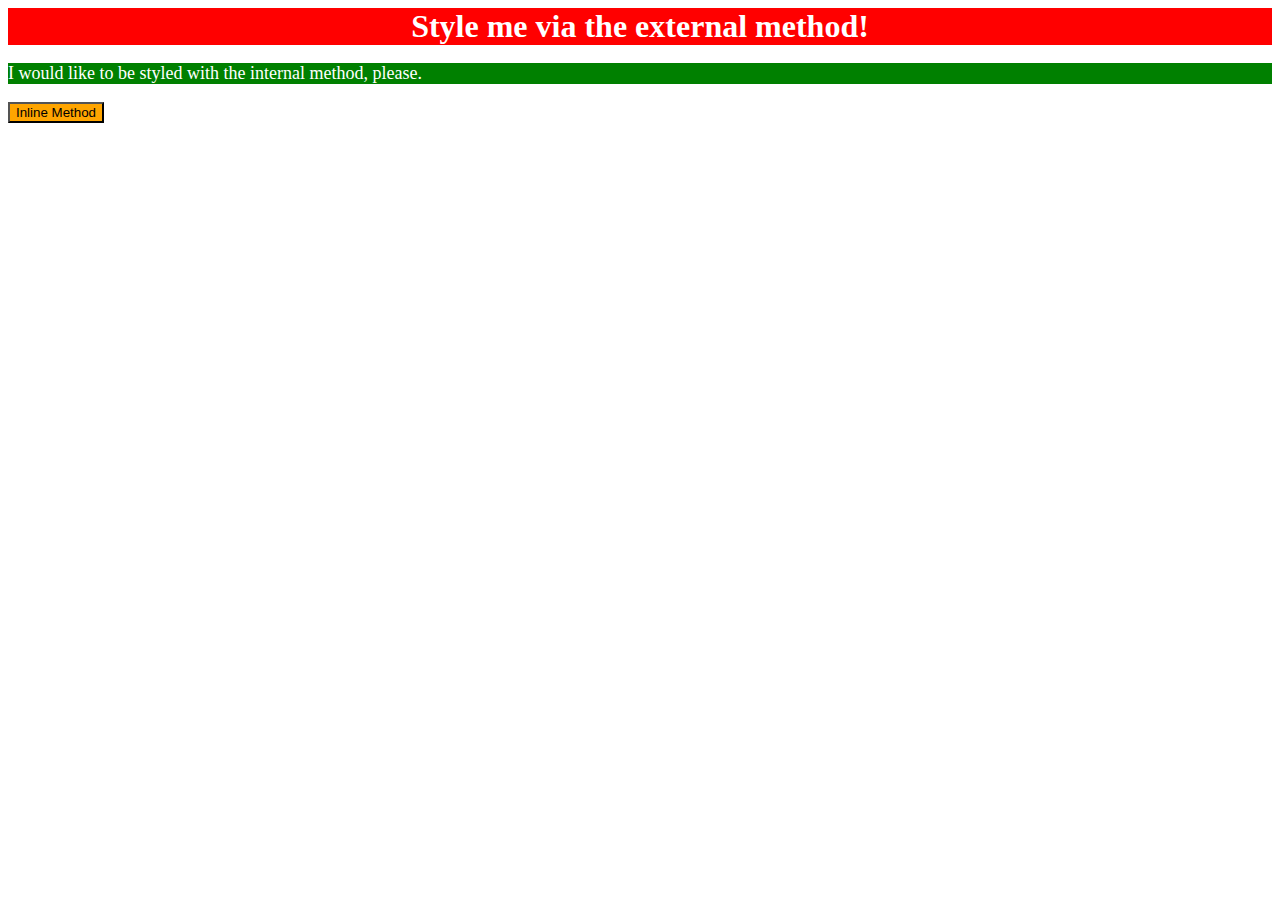
<file: 01-css-methods/index.html>
<!DOCTYPE html>

<html>
    <head>
        <meta charset="UTF-8">
        <meta http-equiv="X-UA-Compatible" content="IE-edge">
        <meta name="viewpoint" content="width=device-width, initial-scale-1.0">
        <title>Methods for adding CSS</title>
        <link rel="stylesheet" href="styles.css">
        <style>
            p {
                background-color: green;
                color: white;
                font-size: 18px;
            }
        </style>
    </head>

    <body>
        <div>
            Style me via the external method!
        </div>
        <p>I would like to be styled with the internal method, please.</p>
        <button style="background-color: orange;">Inline Method</button>

    </body>

</html>
</file>
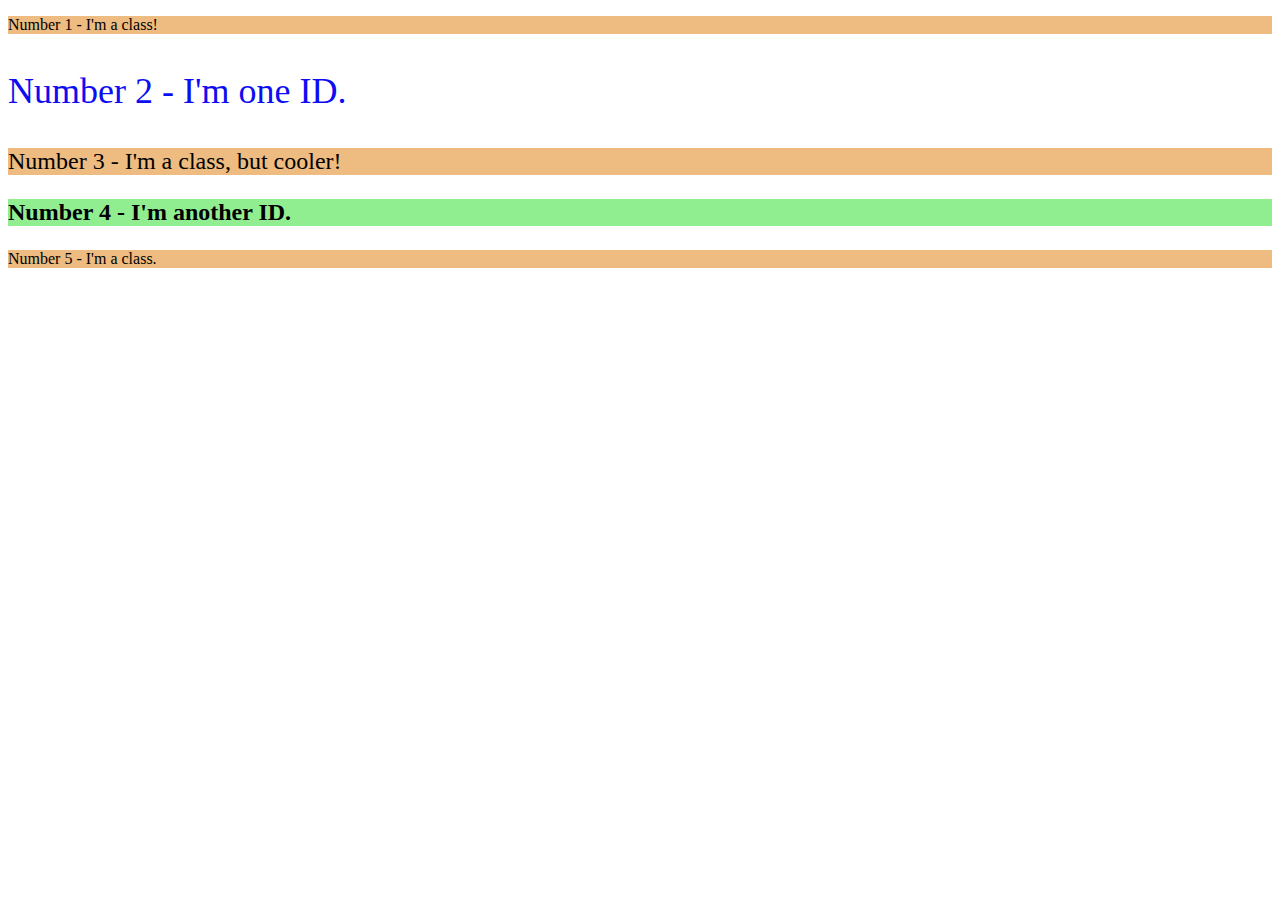
<file: 02-class-id-selectors/index.html>
<!DOCTYPE html>

<html lang="en">
    <head>
        <meta charset="UTF-8">
        <title>Selectors in CSS</title>
        <link rel="stylesheet" href="styless.css">
         
    </head>

    <body>
        <p class="firstOdd">Number 1 - I'm a class!</p>
        
        <p id="firstEven">Number 2 - I'm one ID.</p>

        <p class="secondOdd">Number 3 - I'm a class, but cooler!</p>

        <p id="secondEven">Number 4 - I'm another ID.</p>

        <p class="thirdOdd">Number 5 - I'm a class.</p>
    </body>
</html>
</file>
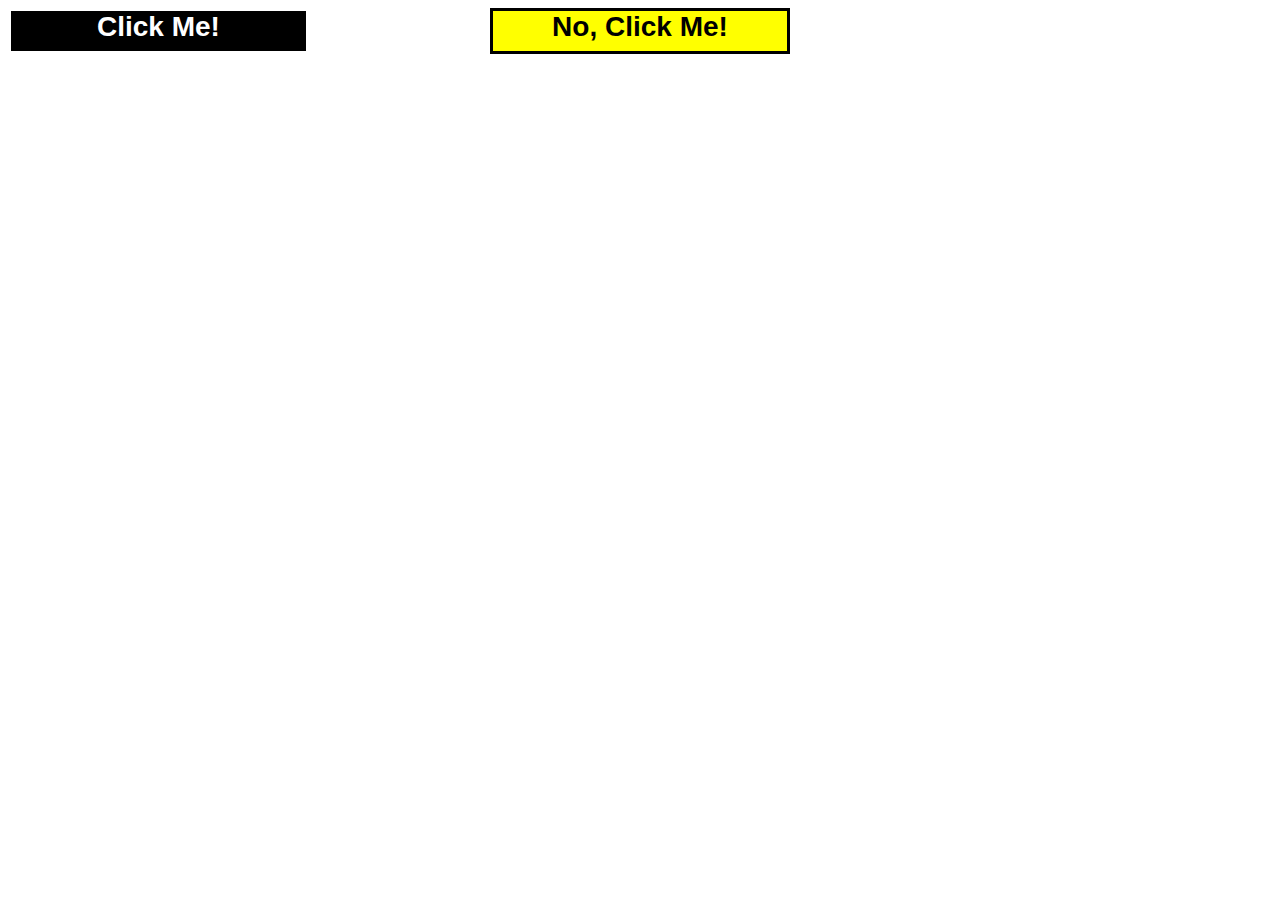
<file: 03-grouping-selectors/index.html>
<!DOCTYPE html>

<html en="en">
    <head>
        <meta charset="UTF-8">
        <title>Grouping Selectors</title>
        <link rel="stylesheet" href="style33.css">
    </head>

    <body>
        <div class="mainContainer">
        <div class="blackBackground">Click Me!</div>

        <div class="yellowBackground">No, Click Me!</div>
        </div>
    </body>

<html>
</file>
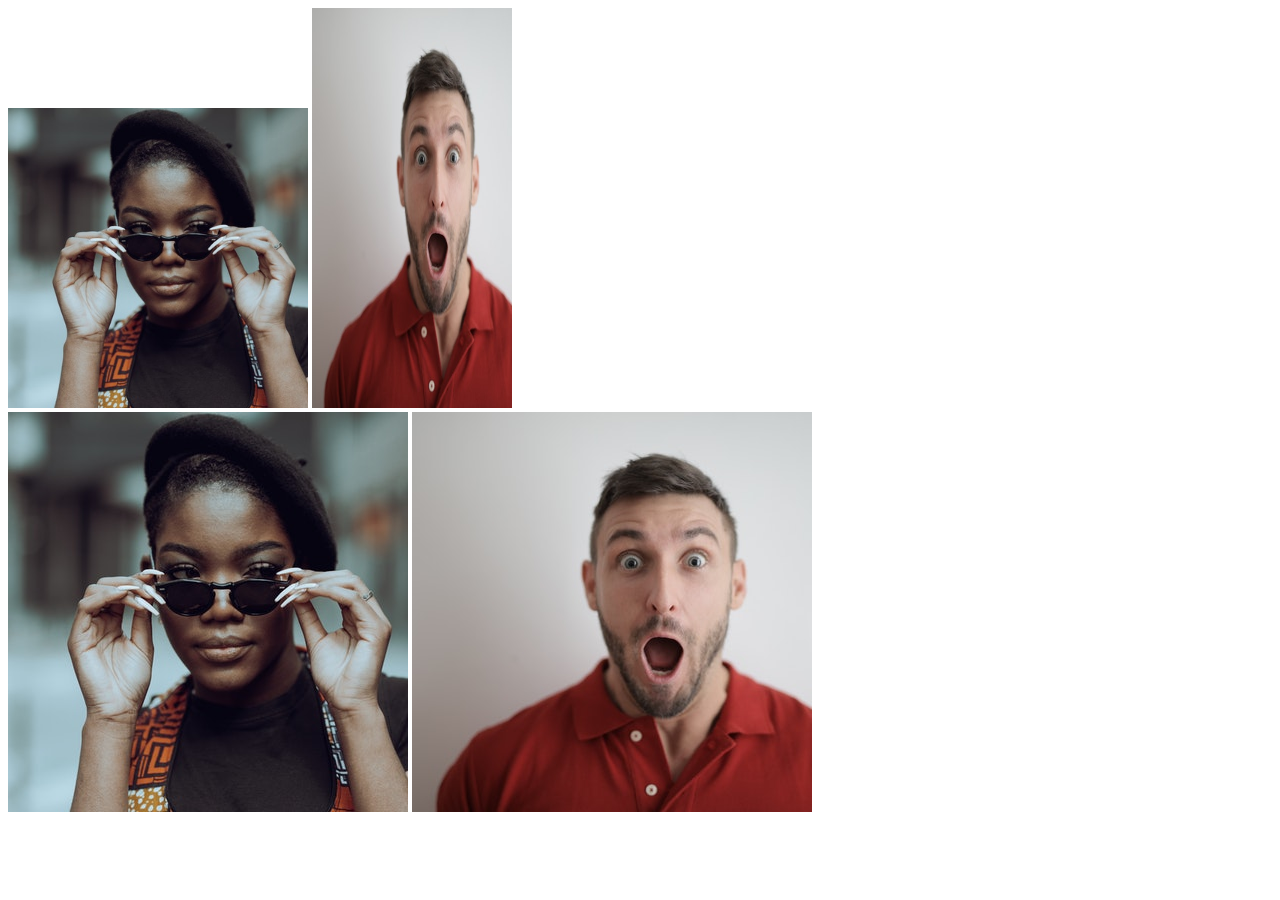
<file: 04-css-chaining-selectors/index.html>
<!DOCTYPE html>

<html lang="en">
    <head>
        <meta charset="UTF-8">
        <title>Chaining Selectors</title>
        <link rel="stylesheet" href="styleChaining.css">
    </head>
    <body>
        
        <div>
          <img class="avatar proportioned" src="images/katho-mutodo-8434791.jpg" alt="Woman with glasses">
          <img class="avatar distorted" src="images/andrea-piacquadio-3777931.jpg" alt="Man with surprised expression">
        </div>
        <div>
          <img class="original proportioned" src="images/katho-mutodo-8434791.jpg" alt="Woman with glasses">
          <img class="original distorted" src="images/andrea-piacquadio-3777931.jpg" alt="Man with surprised expression">
        </div>
      </body>
</html>
</file>
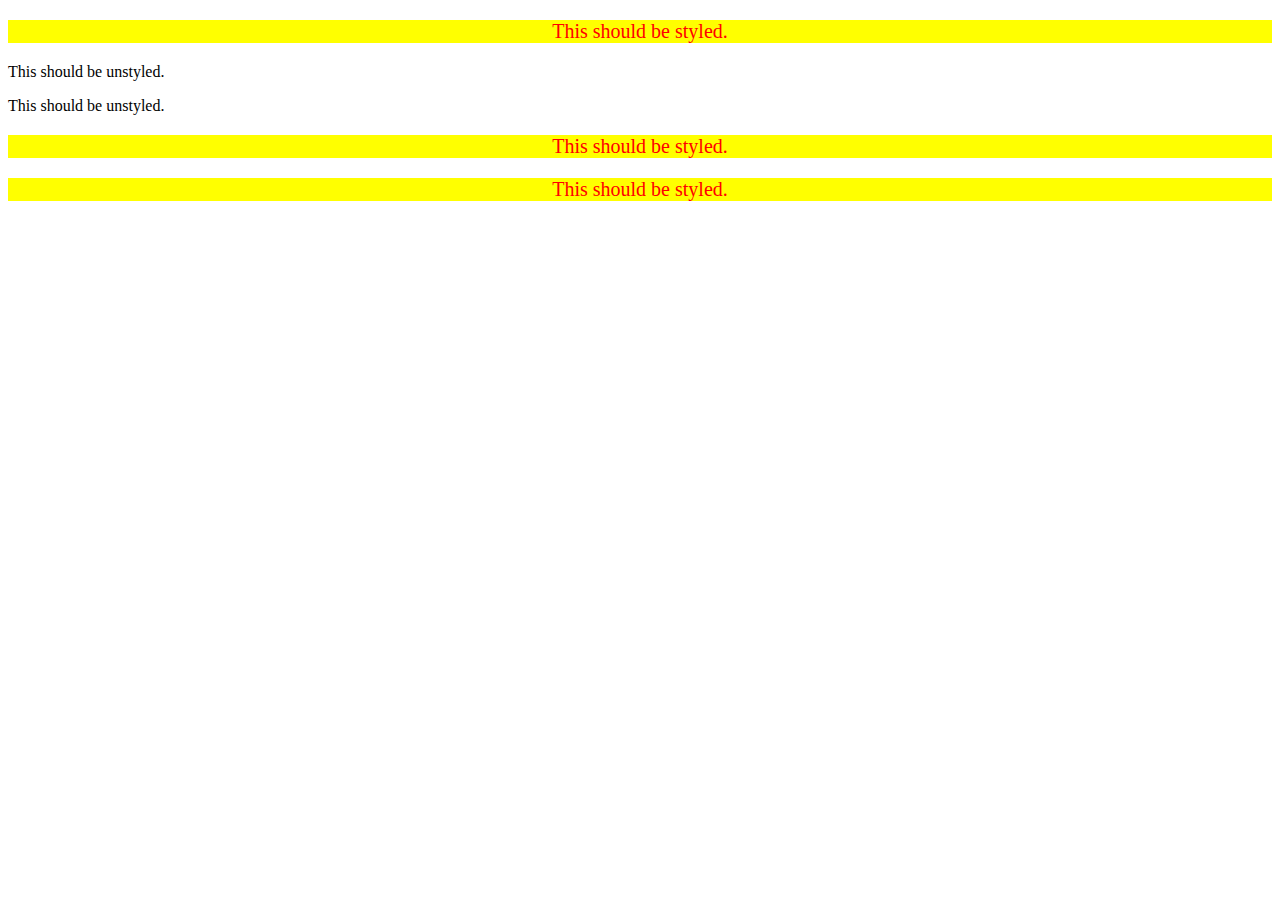
<file: 05-descendant-combinator/index.html>
<!DOCTYPE html>

<html>
    <head>
        <meta charset="UTF-8">
        <title>Descendant Combinators</title>
        <link rel="stylesheet" href="styleCombinators.css">
    </head>

    <body>
        <div class="container">
          <p class="text">This should be styled.</p>
        </div>

        <p class="text">This should be unstyled.</p>
        <p class="text">This should be unstyled.</p>
        <div class="container">

          <p class="text">This should be styled.</p>
          <p class="text">This should be styled.</p>
        </div>
      </body>
</html>
</file>
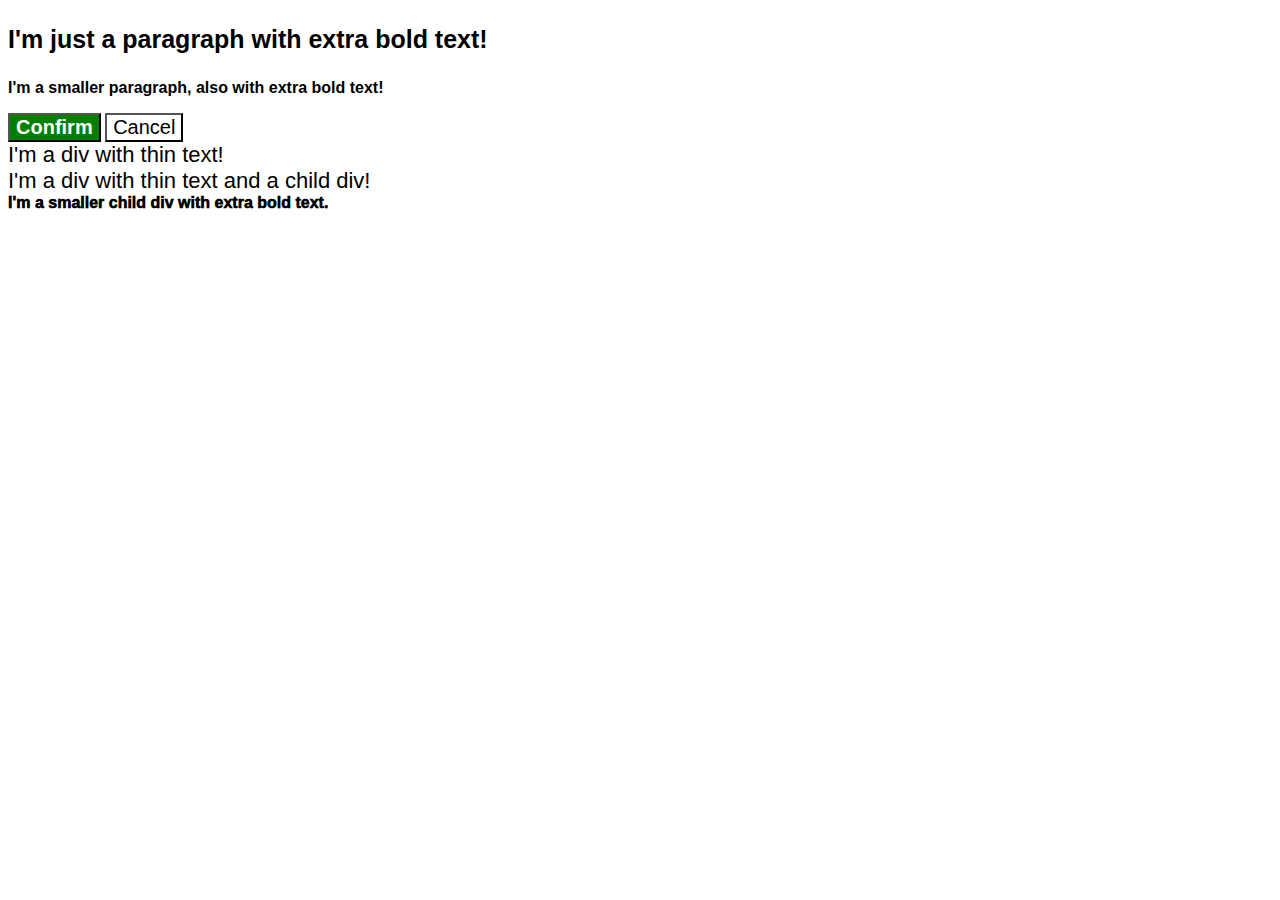
<file: 06-cascade-fix/index.html>
<!DOCTYPE html>

<html lang="en">
    <head>
        <meta charset="UTF-8">
        <title>Cascade Fix</title>
        <link rel="stylesheet" href="styleCascadeFix.css">
    </head>

    <body>
        <p class="para">I'm just a paragraph with extra bold text!</p>
        <p class="para small-para">I'm a smaller paragraph, also with extra bold text!</p>
    
        <button id="confirm-button" class="button-confirm">Confirm</button>
        <button id="cancel-button" class="button cancel">Cancel</button>
    
        <div class="text">I'm a div with thin text!</div>
        <div class="text">I'm a div with thin text and a child div!
          <div class="text-child">I'm a smaller child div with extra bold text.</div>
        </div>
      </body>
</html>
</file>
<file: 01-css-methods/styles.css>
/* styles.css */

div {
    background-color: red;
    color: white;
    font-size: 32px;
    text-align: center;
    font-weight: bold;
}
</file>
<file: 02-class-id-selectors/styless.css>
/* styles */

.firstOdd {
    background-color: hsl(32, 76%, 72%);
    font-style: verdana; DejaVu Sans; sans-serif;
}

#firstEven {
    color: hsl(240, 90%, 50%);
    font-size: 36px;
}

.secondOdd {
    background-color: hsl(32, 76%, 72%);
    font-size: 24px;
}

#secondEven {
    background-color: lightgreen;
    font-weight: bold;
    font-size: 24px;
}

.thirdOdd {
    background-color: hsl(32, 76%, 72%);
}
</file>
<file: 03-grouping-selectors/style33.css>
/* Styling the boxes */

.blackBackground,.yellowBackground {
    width: 23.33%;
    font-size: 28px;
    font-family: Helvetica, 'Times New Roman', sans-serif;
    font-weight: bolder;
    text-align: center;
    border-style: solid;
    min-height: 40px;
}

.blackBackground {
    background-color: black;
    color: white;
    float: left;
}

.yellowBackground {
    margin: 0 auto;
    background-color: yellow;
}
</file>
<file: 04-css-chaining-selectors/styleChaining.css>
/*In this project we will be chaining 
  selectors and applying different decla-
  rations on selectors.*/

.avatar.proportioned {
  width: 300px;
  height: auto;
}

.avatar.distorted {
  width: 200px;
  height: 400px;
}
</file>
<file: 05-descendant-combinator/styleCombinators.css>
/* In this project we will be 
   style elements using the des-
   cendant combinator to select
   our elements.*/

   .container .text {
      background-color: yellow;
      color: red;
      font-size: 20px;
      text-align: center;
   }
</file>
<file: 06-cascade-fix/styleCascadeFix.css>
/* In this project we will editing errors
   that exist in our css file.*/

body {
    font-family: Arial, Helvetica, sans-serif;
  }
  
  /**.para,
  .small-para {
    color: hsl(0, 0%, 0%);

  }**/
  
  .para {
    font-weight: bolder;
    font-size: 25px;
  }
  
  .small-para {
    font-size: 16px;
    font-weight: bold;
    
  }
  
  .button-confirm {
    background: green;
    color: white;
    font-weight: bold;
    font-size: 20px;
  } 
  
  .button {
    background-color: rgb(255, 255, 255);
    color: rgb(0, 0, 0);
    font-size: 20px;
  }
  
  .text-child {
    color: rgb(0, 0, 0);
    font-weight: 1000;
    font-size: 16px;
  }
  
  div.text {
    color: rgb(0, 0, 0);
    font-size: 22px;
    font-weight: 100;
  }
</file>
